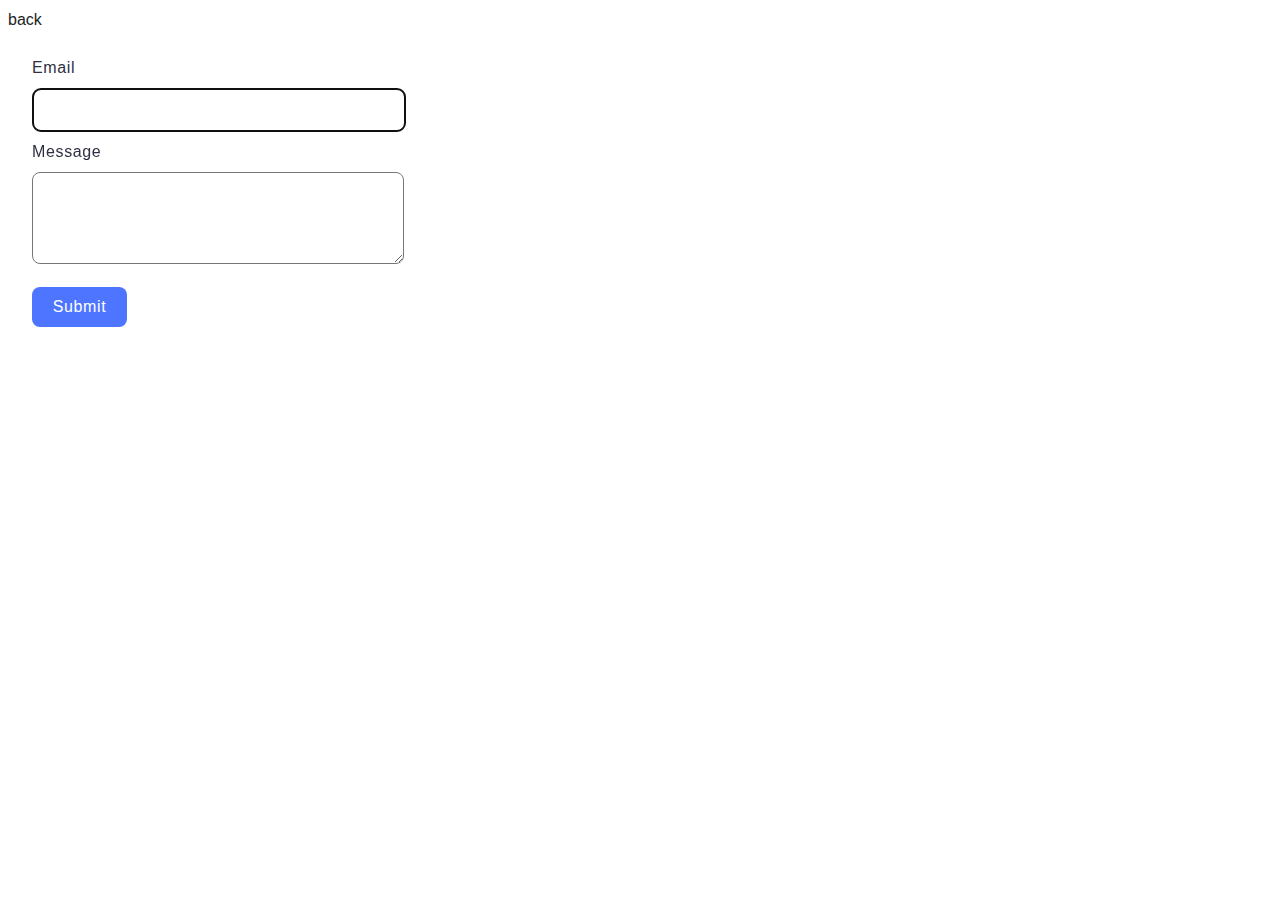
<file: src/2-form.html>
<!DOCTYPE html>
<html lang="en">
<head>
    <meta charset="UTF-8">
    <meta name="viewport" content="width=device-width, initial-scale=1.0">
    <title>Document</title>
    <link rel="stylesheet" href="./css/styles.css" />
</head>
<body>
    <a href="./index.html">back</a>
    <form class="feedback-form" autocomplete="off">
        <label>
          Email
          <input type="email" name="email" autofocus />
        </label>
        <label>
          Message
          <textarea name="message" rows="8"></textarea>
        </label>
        <button class="btn" type="submit">Submit</button>
      </form>
      
    <script type="module" src="./js/2-form.js"></script>
</body>
</html>
</file>
<file: src/css/styles.css>
/**
  |============================
  | include css partials with
  | default @import url()
  |============================
*/
@import url('./reset.css');
@import url('./vite-promo.css');
@import url('./header.css');

:root {
  font-family: Inter, Avenir, Helvetica, Arial, sans-serif;
  font-size: 16px;
  line-height: 24px;
  font-weight: 400;

  color: #242424;
  background-color: rgba(255, 255, 255, 0.87);

  font-synthesis: none;
  text-rendering: optimizeLegibility;
  -webkit-font-smoothing: antialiased;
  -moz-osx-font-smoothing: grayscale;
  -webkit-text-size-adjust: 100%;
}

.gallery {display: flex;
  list-style-type: none; 

  flex-wrap: wrap;
}

.gallery-image{width: 100%;
  height: auto;}

.gallery-item {
width: calc((100% - 3 * 24px) / 3); 

  margin-right: 24px; 
  margin-bottom: 24px;
  transition: transform 0.3s ease;
  cursor: pointer;
 

}


.gallery-item:nth-child(3n) {
  margin-right: 0;
}
.gallery-item:hover {  transform: scale(1.05);
}

.feedback-form {
  display: block;
  border-radius: 8px;
  padding: 24px;
  width: 408px;
  height: 296px;
}

.feedback-form label {font-family: Montserrat, sans-serif;
  font-weight: 400;
  font-size: 16px;
  line-height: 1.5;
  letter-spacing: .04em;
  color: #2e2f42;}

  .feedback-form label input {   
    width: 360px;
    height: 40px;
    border: 1px solid #808080;
    border-radius: 8px;
    margin-bottom: 8px;
    margin-top: 8px;
    padding-left: 10px;}


    .feedback-form label textarea  {   width: 360px;
    height: 80px;
    border-radius: 8px;
    margin-bottom: 8px;
    margin-top: 8px;
    padding: 5px 0 5px 10px;
}

.btn {border-radius: 8px;
  padding: 8px 16px;
  width: 95px;
  height: 40px;
  background: #4e75ff;
  font-family: Montserrat, sans-serif;
  font-weight: 500;
  font-size: 16px;
  line-height: 1.5;
  letter-spacing: .04em;
  color: #fff;
  margin-top: 8px;
  border: none;
cursor: pointer;}
</file>
